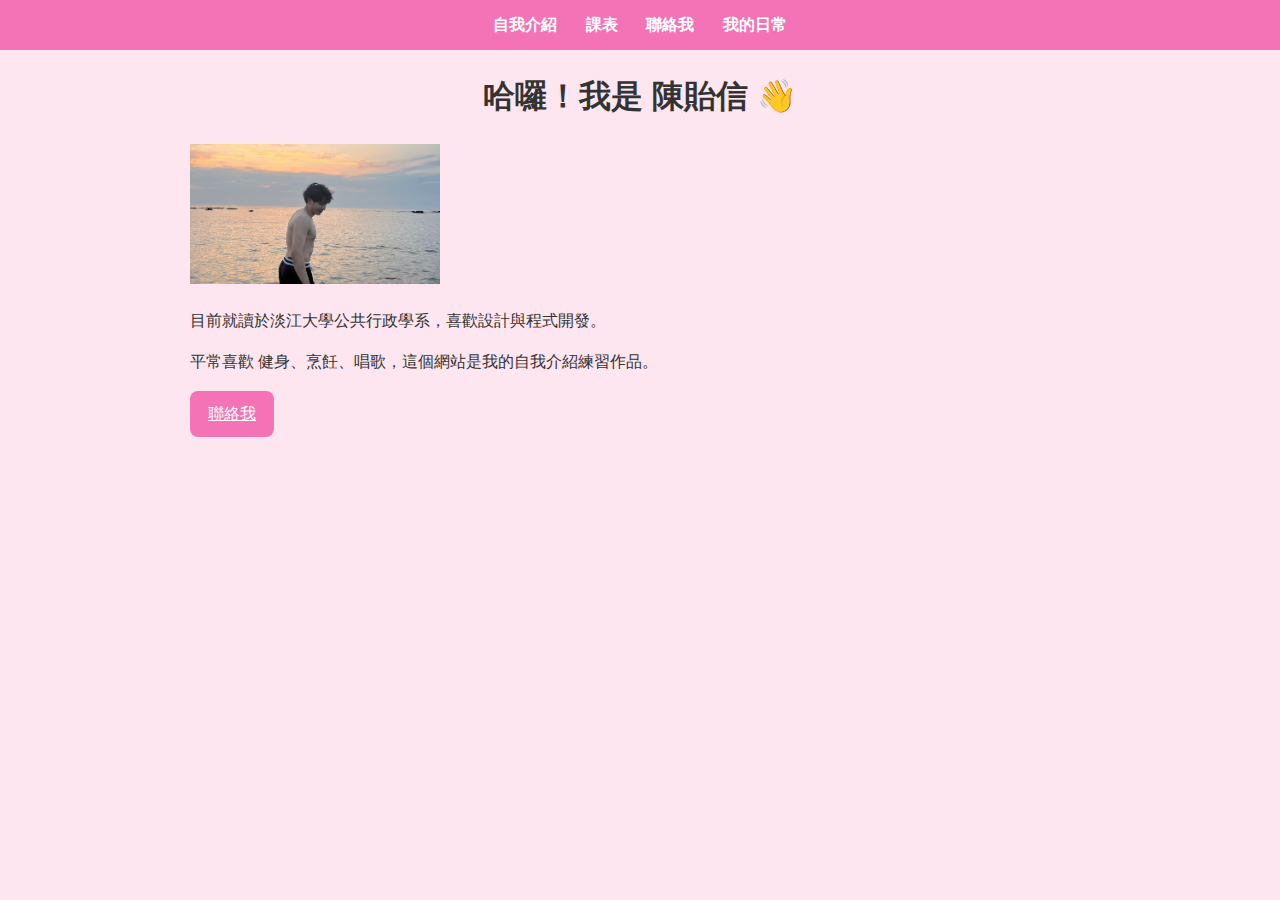
<file: index.html>
<!DOCTYPE html>
<html lang="zh-Hant">
<head>
  <meta charset="UTF-8">
  <title>自我介紹</title>
  <link rel="stylesheet" href="style.css">
</head>
<body>
  <nav class="nav">
    <a href="index.html" class="nav__link">自我介紹</a>
    <a href="schedule.html" class="nav__link">課表</a>
    <a href="contact.html" class="nav__link">聯絡我</a>
    <a href="gallery.html" class="nav__link">我的日常</a>
  </nav>

  <div class="container">
    <h1>哈囉！我是 陳貽信 👋</h1>
    <img src="images/IMG_2671.jpeg" alt="我的照片"  width="250">
    <p>目前就讀於淡江大學公共行政學系，喜歡設計與程式開發。</p>
    <p>平常喜歡 健身、烹飪、唱歌，這個網站是我的自我介紹練習作品。</p>
    <a href="contact.html" class="btn">聯絡我</a>
  </div>
</body>
</html>
</file>
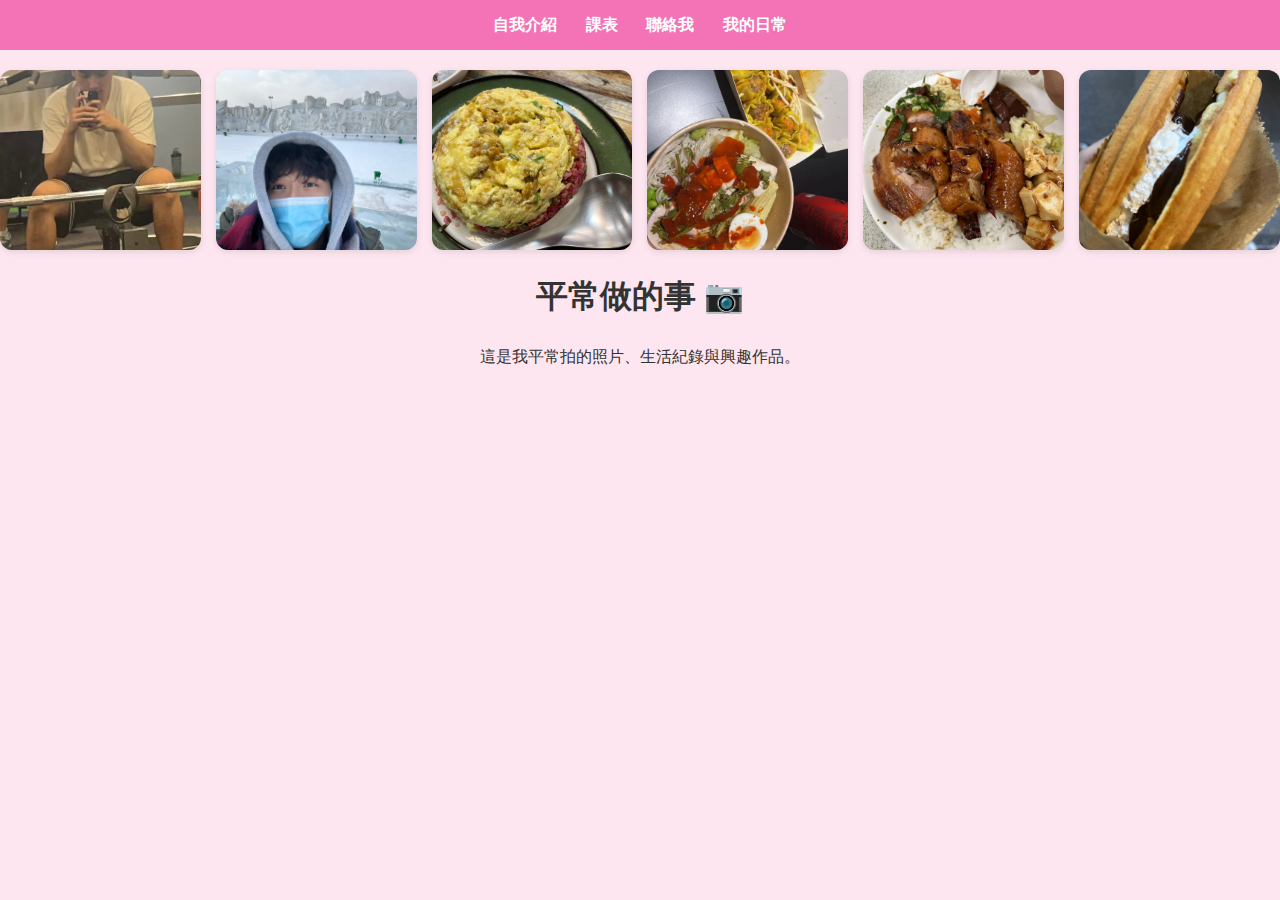
<file: gallery.html>
<!DOCTYPE html>
<html lang="zh-Hant">
<head>
  <meta charset="UTF-8">
  <title>我的日常</title>
  <link rel="stylesheet" href="style.css">
</head>
<body>
  <nav class="nav">
    <a href="index.html" class="nav__link">自我介紹</a>
    <a href="schedule.html" class="nav__link">課表</a>
    <a href="contact.html" class="nav__link">聯絡我</a>
    <a href="gallery.html" class="nav__link">我的日常</a>
  </nav>

  <div class="gallery">
      <img src="images/7ccb13a3704a36864760c2fa7550af1a.jpeg" alt="照片1">
      <img src="images/b9fded480m827b961943aa23aebb8d87.jpeg" alt="照片2">
      <img src="images/4ae8b8887d091f67b38017a109905ccb.jpeg" alt="照片3">
      <img src="images/88f102c225fe47862a17fb92ad8422d1.jpeg" alt="照片4">
      <img src="images/adecf65b5da95069d11641db3347c31f.jpeg" alt="照片5">
      <img src="images/d508aa18a62cdb26d2b549477e00c64b.jpeg" alt="照片6">
    </div>

    <h1>平常做的事 📷</h1>
    <p style="text-align:center;">這是我平常拍的照片、生活紀錄與興趣作品。</p>
    <div class="gallery">
      
  </div>
</body>
</html>
</file>
<file: style.css>
/* === 顏色與基本設定 === */
/* 
  :root 是全域變數區，可以定義網站會用到的主要顏色或字型設定。
  這裡設定了主色、深色版本、文字顏色、背景顏色等。
  使用時用 var(--變數名稱) 就能套用。
*/
:root {
  --main-color: #f472b6;  /* 主色：粉紅 */
  --main-dark: #db2777;   /* 深粉紅 */
  --accent-color: #fde6ef;/* 淺粉背景 */
  --text-color: #333;
  --bg-light: #fde6ef;
}

/* === 全站 body 設定 === */
body {
  font-family: "Noto Sans TC", sans-serif;  /* 全站字體（使用 Noto Sans TC 中文字型） */
  background-color: var(--bg-light);        /* 套用上面定義的背景色變數 */
  color: var(--text-color);                 /* 套用文字顏色變數 */
  margin: 0;                                /* 取消瀏覽器預設外距 */
  line-height: 1.6;                         /* 行距設為 1.6，讓文字比較好閱讀 */
}

/* === 導覽列樣式 === */
.nav {
  background-color: var(--main-color);  /* 導覽列背景使用主色 */
  text-align: center;                   /* 導覽列項目置中 */
  padding: 12px;                        /* 上下內距 12px */
}

/* 導覽列裡的連結樣式 */
.nav__link {
  color: #fff;              /* 文字顏色白色 */
  text-decoration: none;    /* 移除底線 */
  margin: 0 12px;           /* 左右間距 12px */
  font-weight: bold;        /* 加粗字體 */
}

/* 滑鼠移到連結上時的效果 */
.nav__link:hover {
  color: var(--main-dark);  /* 顏色變深一點 */
}

/* === 容器設定 === */
/* 
  container 是主要版面容器，用來限制網頁內容最大寬度，
  讓內容不會太寬、保持整齊置中。
*/
.container {
  width: 80%;          /* 寬度為螢幕的 80% */
  max-width: 900px;    /* 最大寬度 900px，避免在大螢幕太寬 */
  margin: 20px auto;   /* 上下外距 20px，左右自動置中 */
}

/* === 標題樣式 === */
h1, h2 {
  text-align: center;         /* 標題置中 */
  color: var(--text-color);   /* 使用主要文字顏色 */
}

/* === 按鈕樣式 === */
.btn {
  background-color: var(--main-color);  /* 背景使用主色 */
  color: white;                         /* 按鈕文字白色 */
  padding: 10px 18px;                   /* 上下 10px、左右 18px 內距 */
  border: none;                         /* 移除預設邊框 */
  border-radius: 8px;                   /* 圓角 8px */
  cursor: pointer;                      /* 滑鼠移過去變手指圖示 */
  display: inline-block;                /* 讓按鈕能正常排列 */
}

/* 滑鼠移到按鈕時的顏色變化 */
.btn:hover {
  background-color: var(--main-dark);   /* 顏色變深（強調互動） */
}

/* === 表格樣式 === */
table {
  width: 100%;                 /* 表格寬度佔滿容器 */
  border-collapse: collapse;   /* 合併邊框線（不會重疊出雙線） */
  margin-top: 20px;            /* 與上方內容保留間距 */
}

/* 表格的儲存格（標題與內容）共用樣式 */
th, td {
  border: 1px solid #ccc;      /* 邊框顏色淺灰色 */
  padding: 10px;               /* 內距 10px */
  text-align: center;          /* 內容置中 */
}

/* 表頭（th）另外加上背景色 */
th {
  background-color: #fff3cd;   /* 淡黃色背景 */
}

/* === 表單樣式 === */
form {
  width: 80%;             /* 寬度佔容器的 80% */
  max-width: 500px;       /* 最寬 500px */
  margin: 0 auto;         /* 置中顯示 */
}

/* 輸入框與文字區塊共用樣式 */
input, textarea {
  width: 100%;             /* 寬度撐滿父容器 */
  padding: 10px;           /* 內距 10px */
  margin-top: 8px;         /* 與上方標籤的距離 */
  border: 1px solid #ccc;  /* 邊框淺灰色 */
  border-radius: 6px;      /* 圓角 6px */
}

/* 表單的標籤（文字說明） */
label {
  font-weight: bold;       /* 加粗讓標籤更明顯 */
}

/* === 照片牆樣式 === */
/*
  gallery 是用 CSS Grid 建立的圖片牆。
  repeat(auto-fill, minmax(200px, 1fr)) 代表：
  - 每張圖片最小 200px，最多平均分配一整列空間。
  - 會自動依螢幕大小換行（RWD）。
*/
.gallery {
  display: grid;                             /* 使用格線布局 */
  grid-template-columns: repeat(auto-fill, minmax(200px, 1fr)); /* 自動分欄 */
  gap: 15px;                                 /* 每張圖片之間的間距 15px */
  margin-top: 20px;                          /* 與標題間距 */
}

/* 圖片外觀設定 */
.gallery img {
  width: 100%;                               /* 圖片撐滿格子寬度 */
  height: 180px;                             /* 固定高度 180px（保持整齊） */
  object-fit: cover;                         /* 圖片裁切填滿，不變形 */
  border-radius: 12px;                       /* 圓角 12px */
  box-shadow: 0 2px 6px rgba(0,0,0,0.1);     /* 添加陰影，讓圖片有立體感 */
  transition: transform 0.2s;                /* 設定 hover 時的放大動畫時間 */
}

/* 滑鼠移過圖片時的放大效果 */
.gallery img:hover {
  transform: scale(1.05);                    /* 放大 5% */
}
</file>
